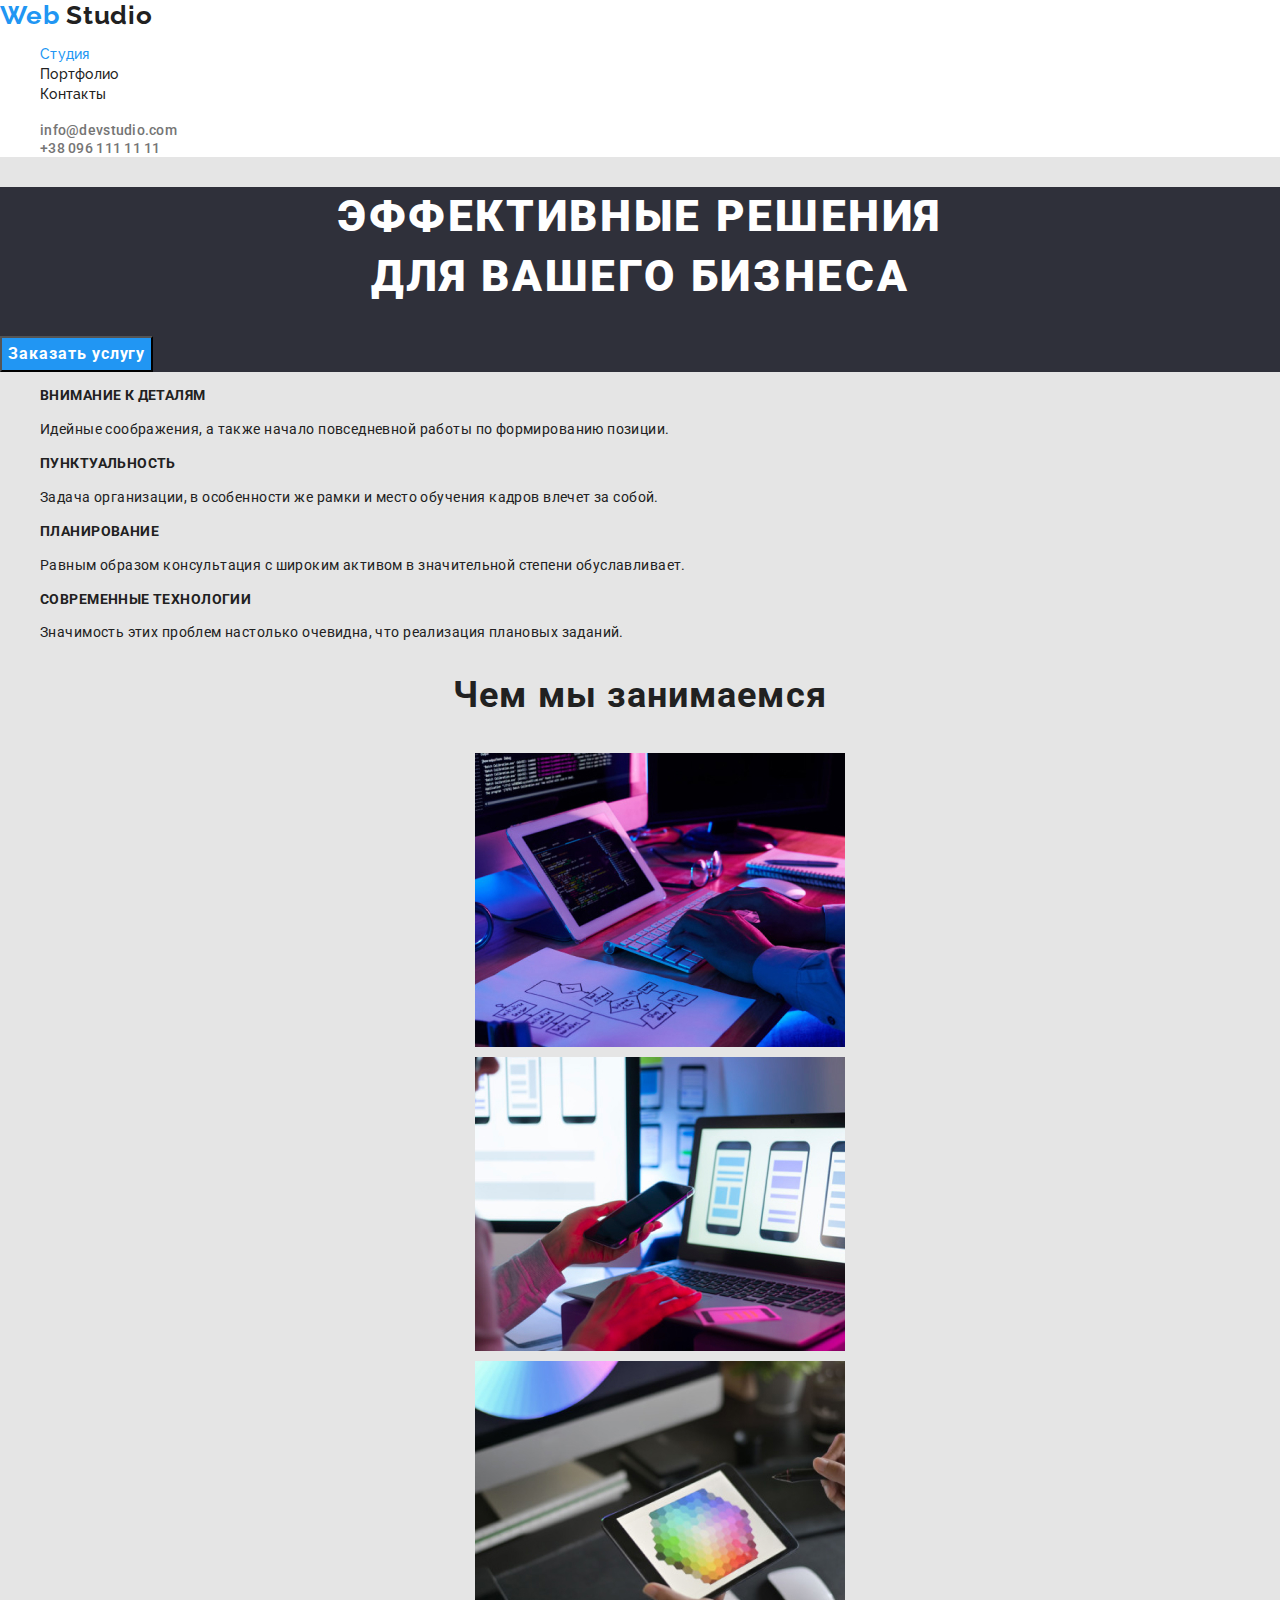
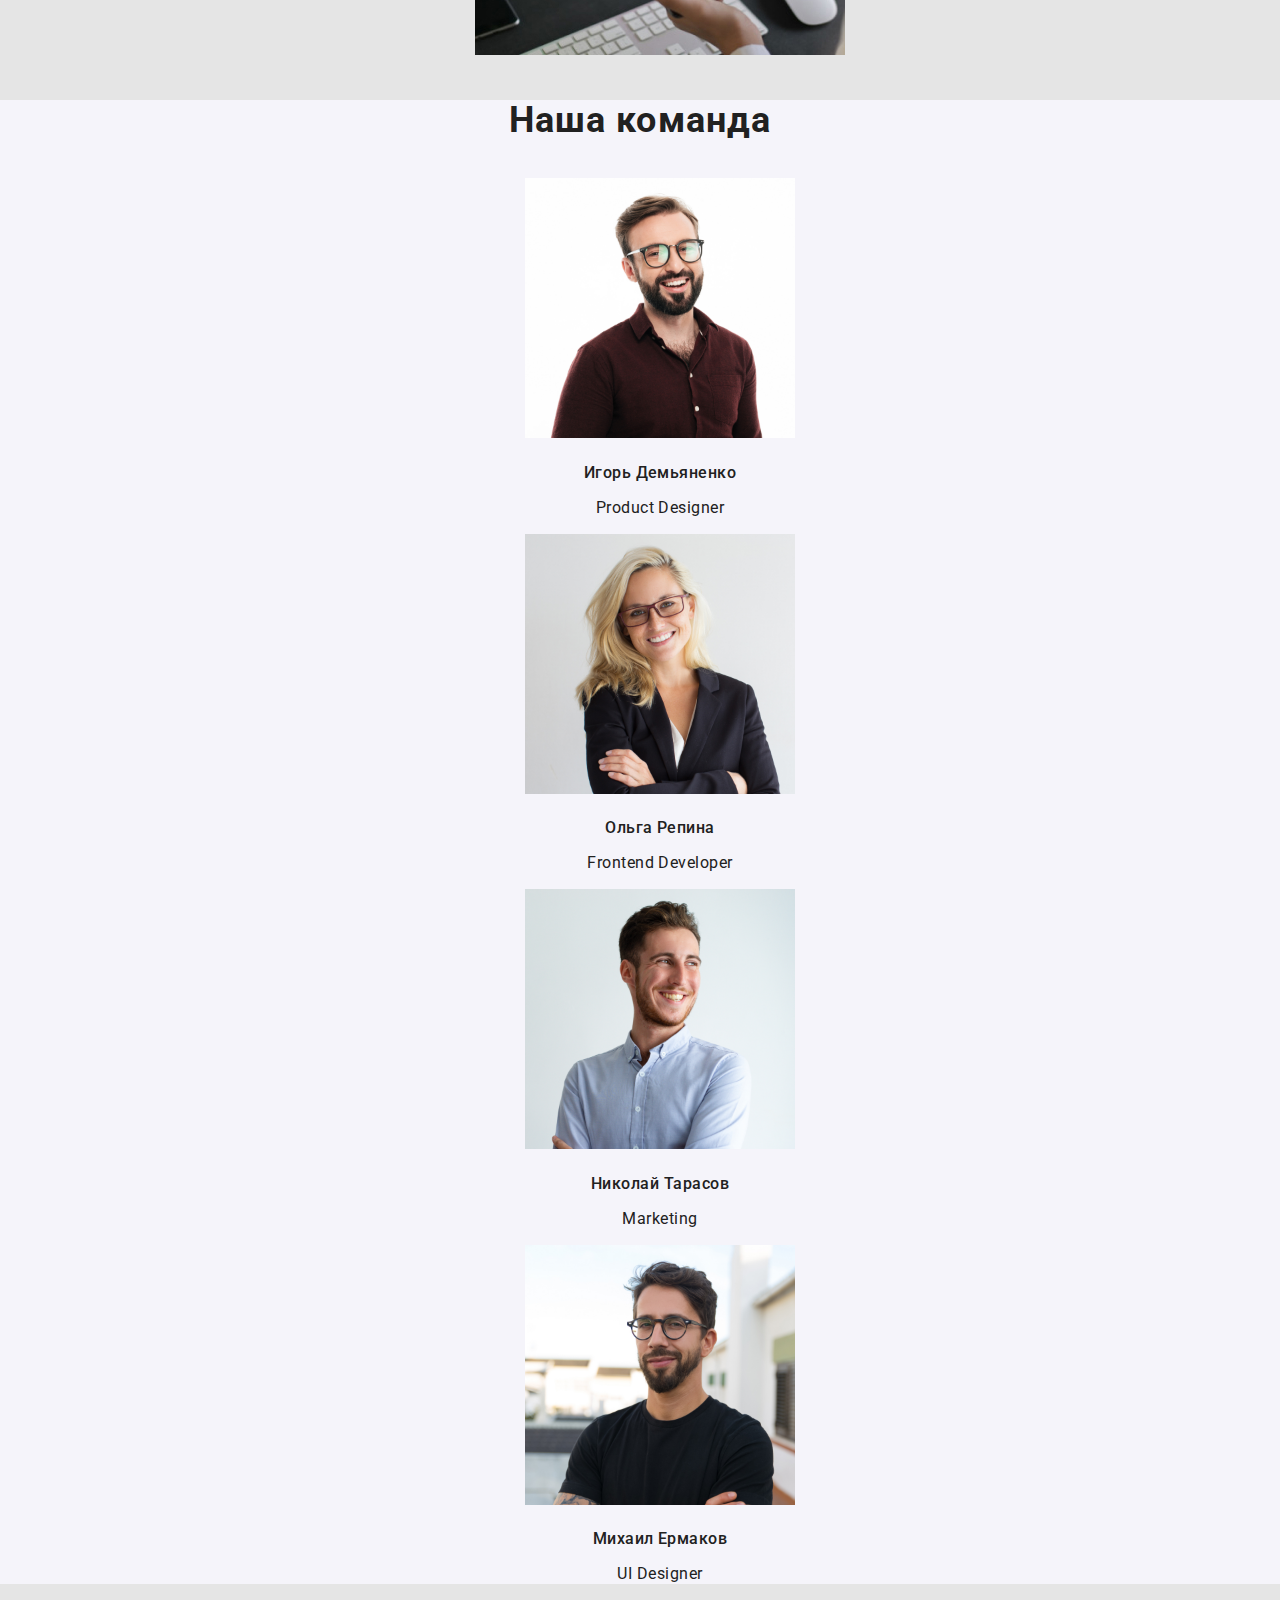
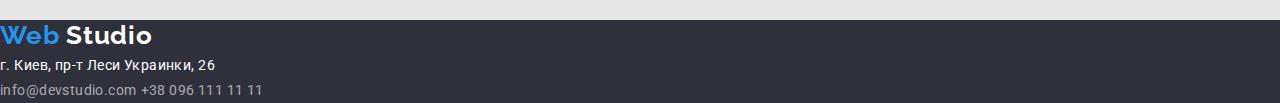
<file: index.html>
<!DOCTYPE html>
<html lang="ru">
<head>
    <meta charset="UTF-8">
    <meta name="viewport" content="width=device-width, initial-scale=1.0">
    <title>Веб-Студия</title>
    <link rel="stylesheet" href="https://cdnjs.cloudflare.com/ajax/libs/modern-normalize/1.0.0/modern-normalize.css">
    <link rel="stylesheet" href="./css/style.css">
    <link rel="preconnect" href="https://fonts.gstatic.com">
<link href="https://fonts.googleapis.com/css2?family=Raleway:wght@700&family=Roboto:wght@400;500;700;900&display=swap" rel="stylesheet">
    
</head>
<body>

    <!-------------------- Хедер с навигацией --------------------->
    <header>
        
            <nav class="nav">
            <a class="header-logo" href="index.html">Web
                <span class="header-studio">Studio</span>
            </a>

            <ul class="list header-list">
                <li>
                    <a class="link header-link active-page" href="index.html">Студия</a>
                </li>
                       
                <li>
                    <a class="link header-link" href="portfolio.html">Портфолио</a>
                </li>
                        
                <li>
                    <a class="link header-link" href="#">Контакты</a>
                </li>
            </ul>
            </nav>
      
    <!--------------------- Контакты хедера ----------------------------->
        
            <ul class="list contact-list">
            <li>
                <a class="link header-contacts" href="mailto:">info@devstudio.com</a>
            </li>
            <li>
                <a class="link header-contacts" href="tel:+380961111111">+38 096 111 11 11</a>
            </li>
            </ul>

    </header>

    <main>
        <!--------------------- Герой --------------------------------->
        <section class="hero text">
                <h1 class="hero-text">Эффективные решения <br>
                     для вашего бизнеса                    
                </h1>
                <button class="button main-button">
                    Заказать услугу
                </button>
        </section>

        <!--------------------- Компетенции --------------------------->
        <section class="competence main-text">
            <h2 class="visually-hidden"></h2>

            <ul class="list competence-list">
                <li>
                    <h3 class="competence-item">Внимание к деталям</h3>
                    <p class="competence-text">Идейные соображения, а также начало 
                        повседневной работы по формированию позиции.
                    </p>
                </li>
                <li>
                    <h3 class="competence-item">Пунктуальность</h3>
                    <p class="competence-text">Задача организации, в особенности же рамки 
                        и место обучения кадров влечет за собой.
                    </p>
                </li>
                <li>
                    <h3 class="competence-item">Планирование</h3>
                    <p class="competence-text">Равным образом консультация с широким активом 
                        в значительной степени обуславливает.
                    </p>
                </li>
                <li>
                    <h3 class="competence-item">Современные технологии</h3>
                    <p class="competence-text">Значимость этих проблем настолько очевидна, 
                        что реализация плановых заданий.
                    </p>
                </li>
            </ul>

        </section>

        <!--------------------- Чем мы занимаемся --------------------->
        <section class="our-work main-text">
            <h2 class="our-work-title">Чем мы занимаемся</h2>
                <ul class="list">
                    <li>
                        <img src="./images/picture1.jpg" alt="Man printing on a keyboard" width="370">
                    </li>
                    <li>
                        <img src="./images/picture2.jpg" alt="Woman keep a smartphone" width="370">
                    </li>
                    <li>
                        <img src="./images/picture3.jpg" alt="Woman keep a tablet" width="370">
                    </li>
                </ul>
        </section>

        <!--------------------- Наша команда -------------------------->
        <section class="our-team main-text">
            <h2 class="our-team-title">Наша команда</H2>
                <ul class="list">
                    <li>
                        <img src="./images/img1.jpg" alt="man in a brown shirt" width="270">
                        <h3 class="team-item">Игорь Демьяненко</h3>
                        <p class="team-text">Product Designer</p>
                    </li>
                    <li>
                        <img src="./images/img2.jpg" alt="woman in a black jacket" width="270">
                        <h3 class="team-item">Ольга Репина</h3>
                        <p class="team-text">Frontend Developer</p>
                    </li>
                    <li>
                        <img src="./images/img3.jpg" alt="man in a blue shirt" width="270">
                        <h3 class="team-item">Николай Тарасов</h3>
                        <p class="team-text">Marketing</p></li>
                    <li> 
                        <img src="./images/img4.jpg" alt="man in a black t-shirt" width="270">
                        <h3 class="team-item">Михаил Ермаков</h3>
                        <p class="team-text">UI Designer</p>
                    </li>
                </ul>
        </section>

    </main>

    <!-------------------- Контакты и адрес ----------------------->
    <footer>

        <nav>
            <a class="footer-logo" href="index.html">Web
                <span class="footer-studio link">Studio</span>
            </a>
        </nav>    
        <address>г. Киев, пр-т Леси Украинки, 26</address> 
        <a class="link footer-link" href="mailto:">info@devstudio.com</a>
        <a class="link footer-link" href="tel:+380961111111">+38 096 111 11 11</a>

    </footer>
</body>
</html>
</file>
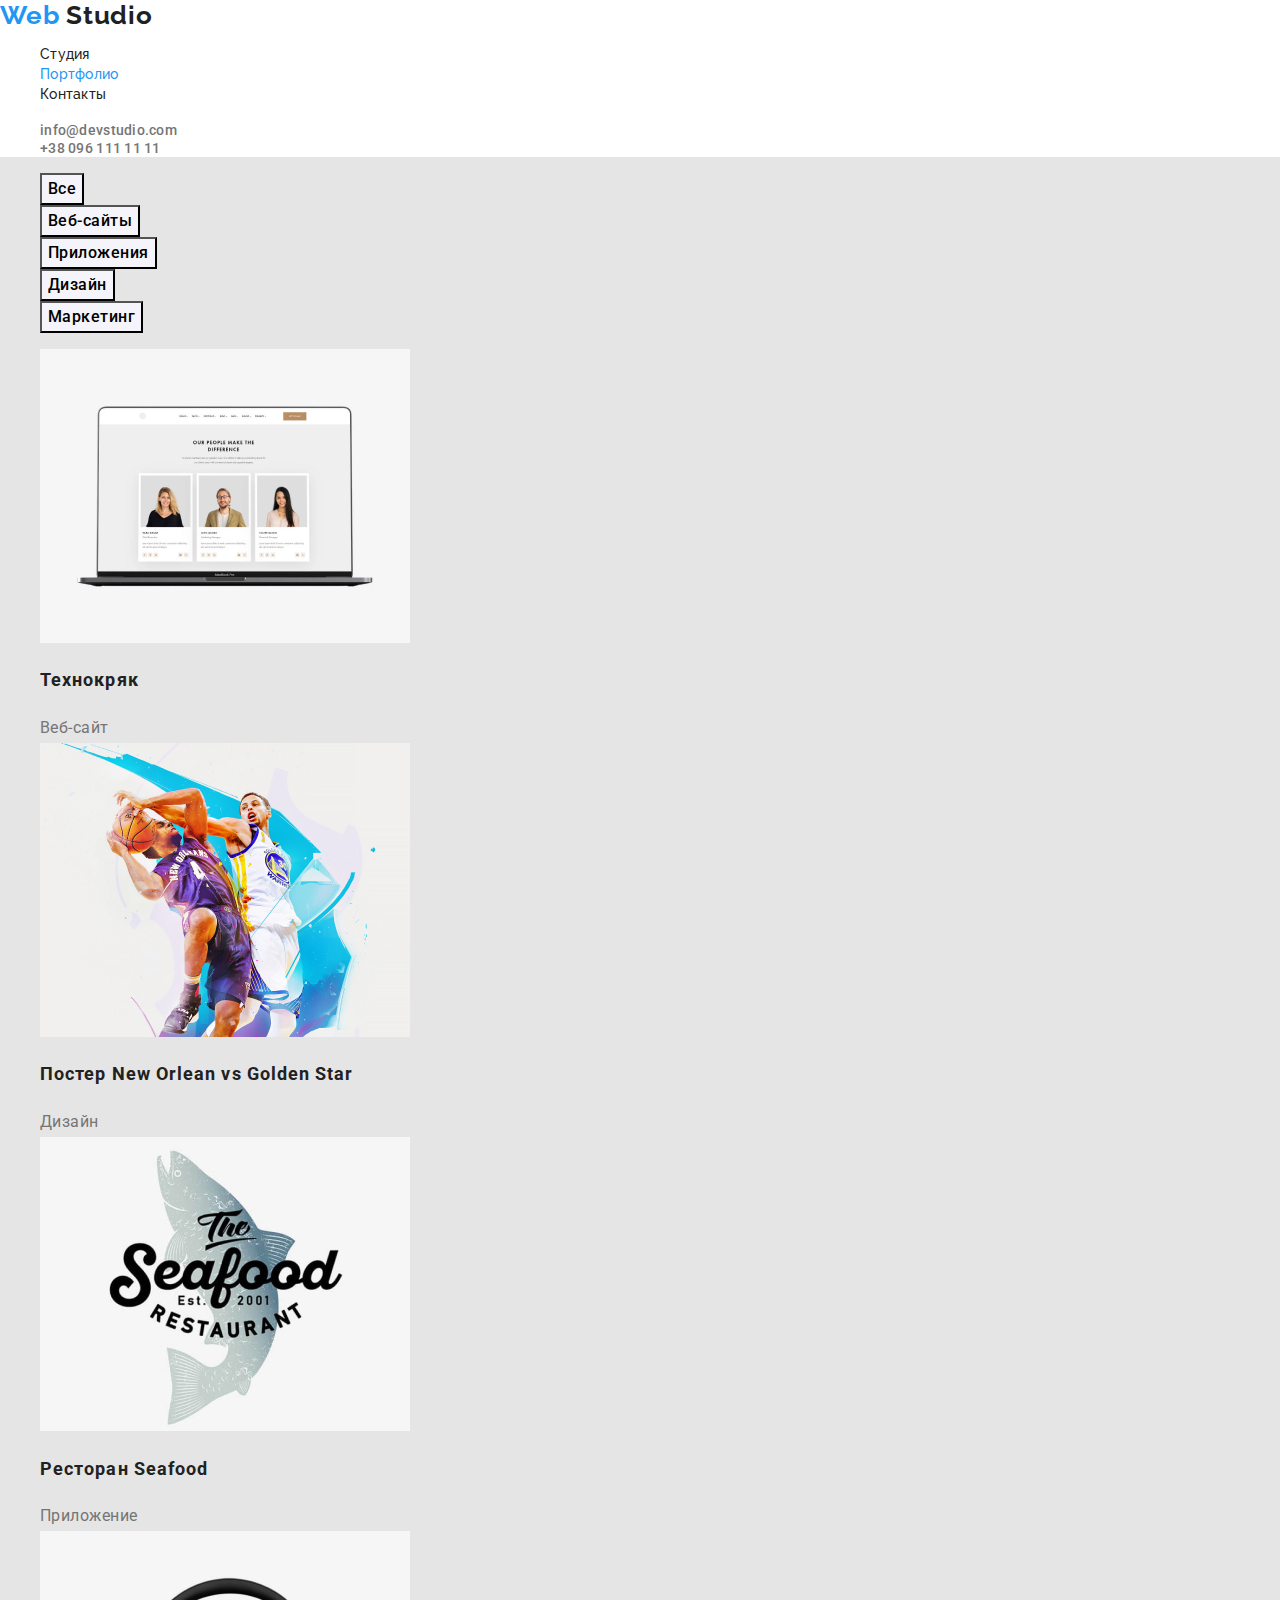
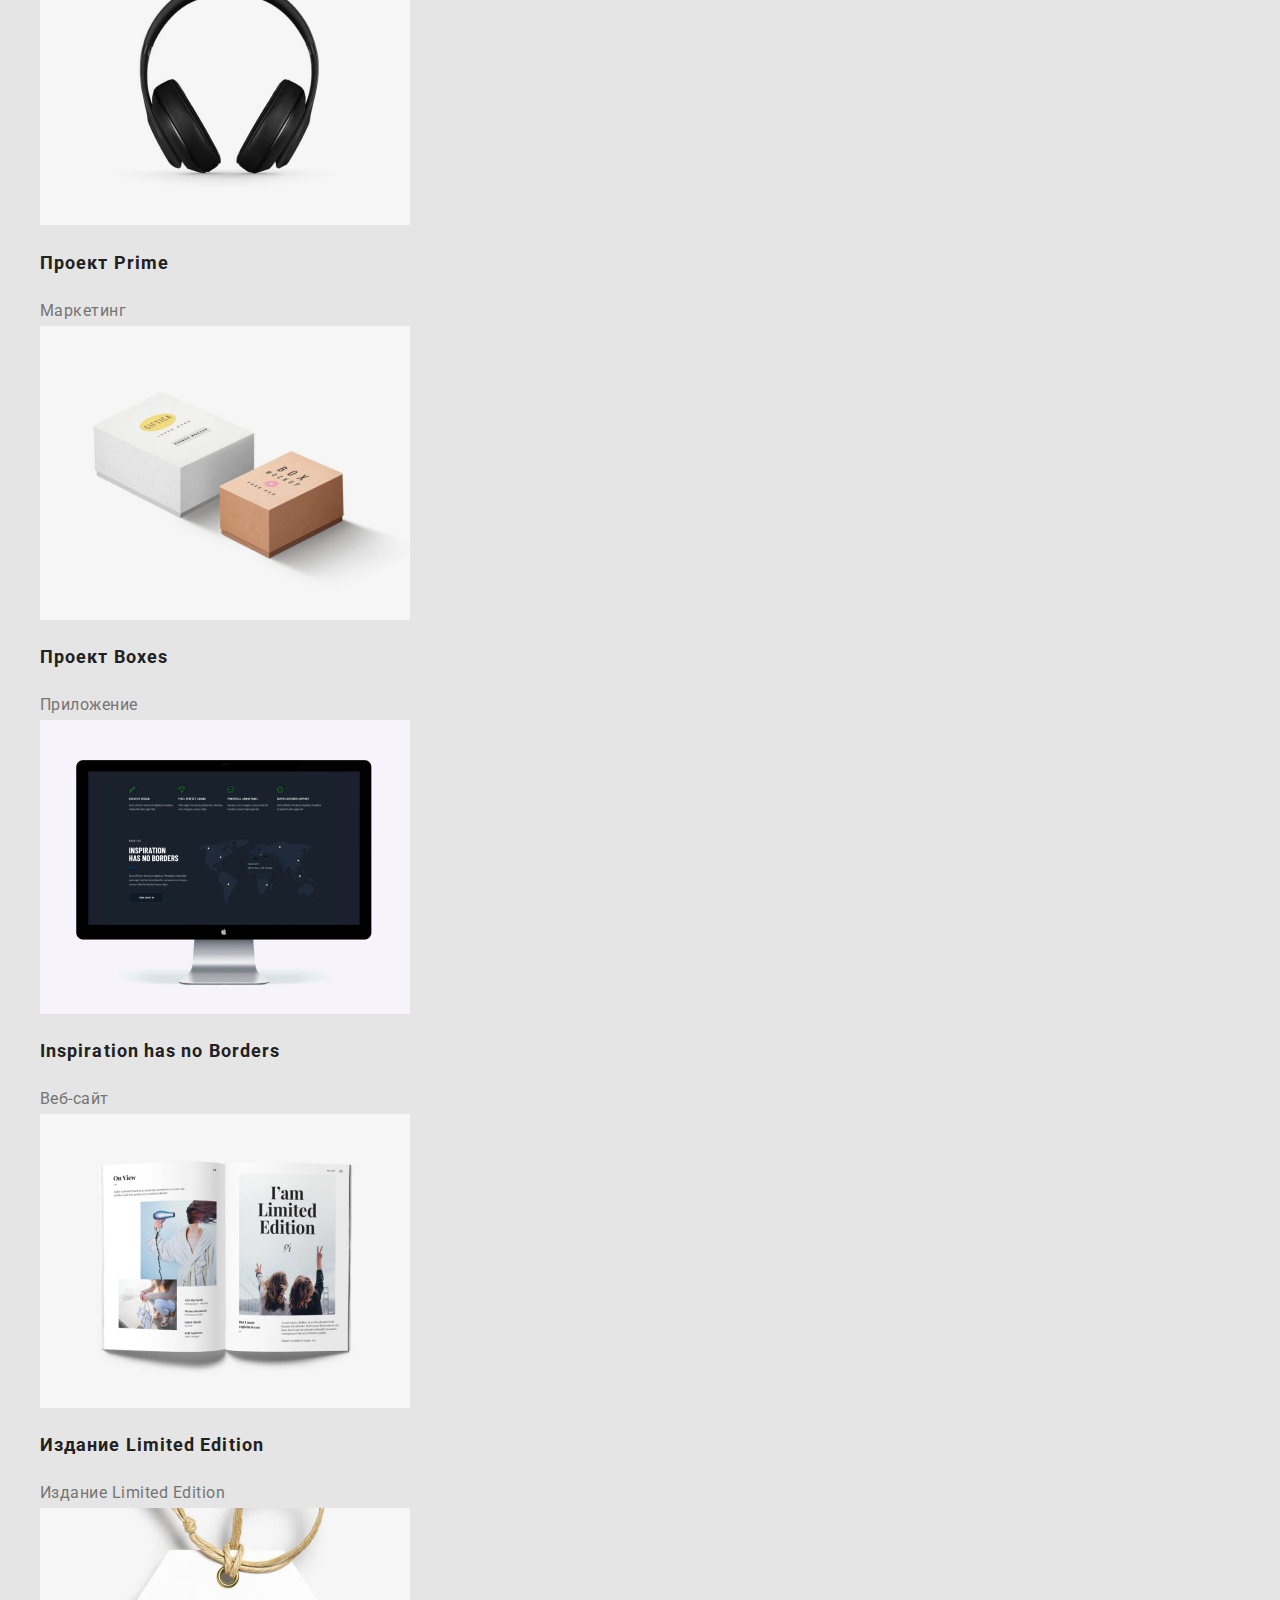
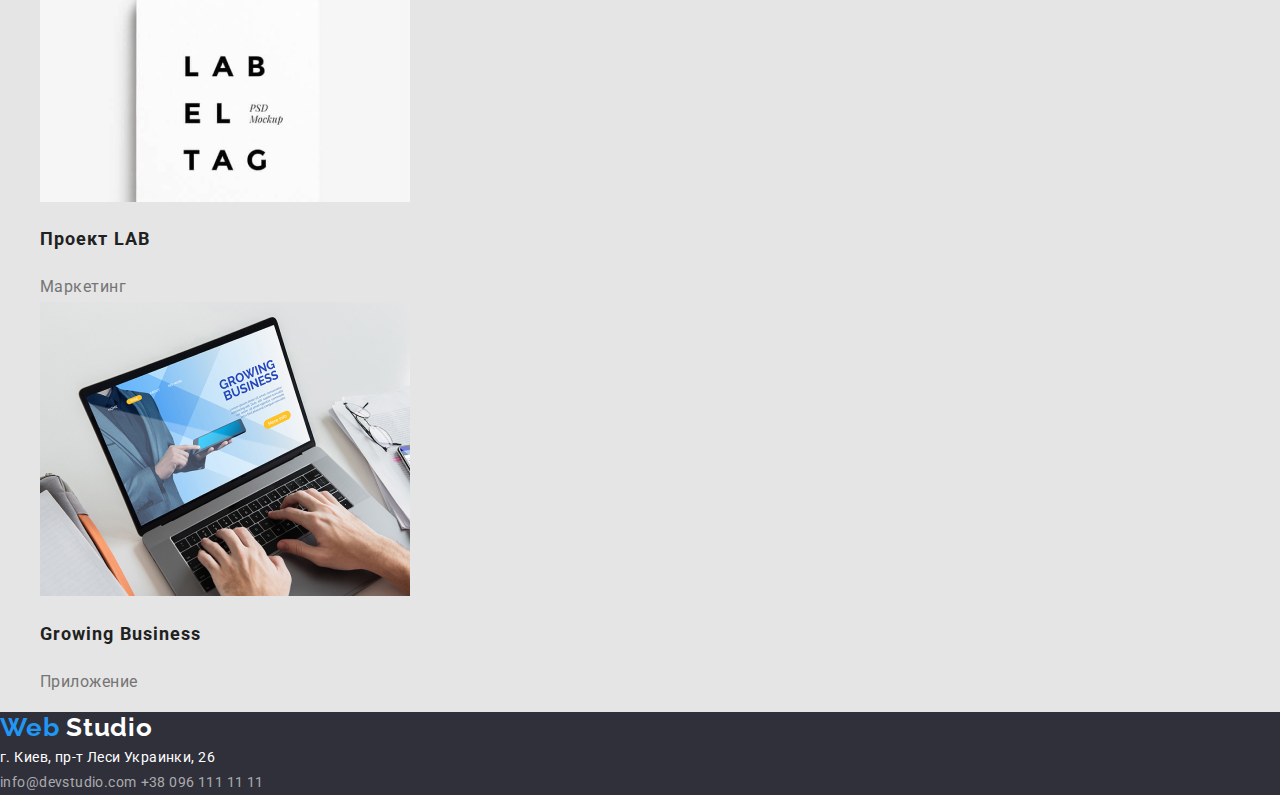
<file: portfolio.html>
<!DOCTYPE html>
<html lang="ru">
  <head>
    <meta charset="UTF-8" />
    <meta name="viewport" content="width=device-width, initial-scale=1.0" />
    <title>Webstudio</title>
    <link rel="stylesheet" href="https://cdnjs.cloudflare.com/ajax/libs/modern-normalize/1.0.0/modern-normalize.css">
    <link rel="preconnect" href="https://fonts.gstatic.com" />
    <link rel="stylesheet" href="./css/style.css">
    <link rel="preconnect" href="https://fonts.gstatic.com">
<link href="https://fonts.googleapis.com/css2?family=Raleway:wght@700&family=Roboto:wght@400;500;700;900&display=swap" rel="stylesheet">
  </head>
  <body>
    <!----------------- Хедер с навигацией ---------------->
    <header>
      <nav class="nav">
        <a class="header-logo" href="index.html">Web
          <span class="header-studio">Studio</span>
        </a>

        <ul class="list header-list">
          <li>
            <a class="link header-link" href="index.html">Студия</a>
          </li>

          <li>
            <a class="link header-link active-page" href="portfolio.html">Портфолио</a>
          </li>

          <li>
            <a class="link header-link" href="#">Контакты</a>
          </li>
        </ul>
      </nav>
    <!------------------Контакты хедера------------------>
      <ul class="list contact-list">
        <li>
          <a class="link header-contacts" href="mailto:">info@devstudio.com</a>
        </li>
        <li>
          <a class="link header-contacts" href="tel:+380961111111">+38 096 111 11 11</a>
        </li>
      </ul>
    </header>

    <main>
    <!------------------ Фильтры Проекты -------------------------->
      <section class="filter main-text">
        <!-- Контейнер для фильтра -->
        <div>
          <ul class="list">
            <li>
              <button class="button-filter" type="button">Все</button>
            </li>
            <li>
              <button class="button-filter" type="button">Веб-сайты</button>
            </li>
            <li>
              <button class="button-filter" type="button">Приложения</button>
            </li>
            <li>
              <button class="button-filter" type="button">Дизайн</button>
            </li>
            <li>
              <button class="button-filter" type="button">Маркетинг</button>
            </li>
          </ul>
        </div>
        <!-- Контейнер для япроектов -->
        <div>        
          <ul class="list project-list">
          <li>
            <img src="./images/open_laptop.jpg" alt="Открытый лептоп"/>
            <h2 class="project-item">Технокряк</h2>
            <a class="link project-text" href="">Веб-сайт</a>
          </li>
          <li>
            <img
              src="./images/basketball_players.jpg"
              alt="Два баскетболиста"
            />
            <h2 class="project-item">Постер New Orlean vs Golden Star</h2>
            <a class="link project-text" href="">Дизайн</a>
          </li>
          <li>
            <img src="./images/seafood_logo.jpg" alt="Логотип реторана рыбы"/>
            <h2 class="project-item">Ресторан Seafood</h2>
            <a class="link project-text" href="">Приложение</a>
          </li>
          <li>
            <img src="./images/headphones.jpg" alt="Наушники"/>
            <h2 class="project-item">Проект Prime</h2>
            <a class="link project-text" href="">Маркетинг</a>
          </li>
          <li>
            <img src="./images/boxes.jpg" alt="Две коробки"/>
            <h2 class="project-item">Проект Boxes</h2>
            <a class="link project-text" href="">Приложение</a>
          </li>
          <li>
            <img src="./images/iMac.jpg" alt="Компьютер iMac"/>
            <h2 class="project-item" lang="en">Inspiration has no Borders</h2>
            <a class="link project-text" href="">Веб-сайт</a>
          </li>
          <li>
            <img src="./images/open_book.jpg" alt="Открытая книга"/>
            <h2 class="project-item">Издание Limited Edition</h2>
            <a class="link project-text" href="">Издание Limited Edition</a>
          </li>
          <li>
            <img src="./images/Label.jpg" alt="Лейба" />
            <h2 class="project-item">Проект LAB</h2>
            <a class="link project-text" href="">Маркетинг</a>
          </li>
          <li>
            <img
              src="./images/hands_on_keyboard.jpg"
              alt="Набор текста на клавиатуре"
            />
            <h2 class="project-item" lang="en">Growing Business</h2>
            <a class="link project-text" href="">Приложение</a>
          </li>
          </ul>
        </div>


      </section>
    </main>

    <!------------------ Контакты и адрес ------------------>
    <footer>
      <nav>
        <a class="footer-logo" href="index.html">Web
            <span class="footer-studio">Studio</span>
        </a>
    </nav>
      <address>г. Киев, пр-т Леси Украинки, 26</address>
      <a class="link footer-link" href="mailto:">info@devstudio.com</a>
      <a class="link footer-link" href="tel:+380961111111">+38 096 111 11 11</a>
    </footer>
  </body>
</html>
</file>
<file: css/style.css>
/* 
Основной цвет текста   #212121; - Заголовки черн
Вторичный цвет текста  #FFFFFF; - Заголовки бел
Цвет текста Параграфы  #757575;

Акцкет 1 ------------- #2196F3; - Синий для кнопок и навигации */


 /* 
 Основной цвет фона  #E5E5E5; - 
 Вторичный цвет фона #2F303A; - Герой и Футер
 Фон хедера          #FFFFFF;

 */

*,
*::before,
*::after {
  box-sizing: border-box;
}

:root {
    --primary-title-color:#212121;
    --secondary-title-color:#FFFFFF;
    --text-color:#757575;
    --accent-color:#2196F3;
    --logo-color:#ffffff;

    --primary-background-color:#E5E5E5;
    --secondary-background-color:#2F303A;
    --header-background-clor:#FFFFFF;  
    --button-background-clor:#F5F4FA;

}

body {
    font-family: 'Roboto', sans-serif;
    font-style: normal;
    background-color: var(--primary-background-color);
}

header {
    background-color: var(--header-background-clor);
}

footer {
    background-color: var(--secondary-background-color);
}

.nav {
    font-family: Raleway;
    font-weight: 700;
    font-size: 26px;
    line-height: 1.19;
    letter-spacing: 0.03em;
}

.nav .header-list {
    font-weight: 500;
    font-size: 14px;
    line-height: 1.42;
    letter-spacing: 0.02em;
}

.hero {
    background-color: var(--secondary-background-color);
    
}

.hero-text {
    font-weight: 900;
    font-size: 44px;
    line-height: 1.36;
    text-align: center;
    letter-spacing: 0.06em;
    text-transform: uppercase;
}

.competence,
.our-work {
    background-color: var(--primary-background-color);
}

.visually-hidden {
    position: absolute;
    clip: rect(0 0 0 0);
    width: 1px;
    height: 1px;
    margin: -1px;
    …
}

.our-work-title,
.our-team-title {
    font-weight: 700;
    font-size: 36px;
    line-height: 1.16;
    text-align: center;
    letter-spacing: 0.03em;
    color: var(--primary-title-color);

}

.our-team {
    background-color: var(--button-background-clor);
}

.button {
    background-color: var(--accent-color);
}

.button-filter {
    font-weight: 500;
    font-size: 16px;
    line-height: 1.62;
    text-align: center;
    letter-spacing: 0.03em;
    background-color: var(--button-background-clor);
}

.button-filter:hover,
.button-filter:focus {
    background-color: var(--accent-color);
}

.hero-text,
.main-button {
    color: var(--secondary-title-color);
}

.main-button {
    font-weight: 700;
    font-size: 16px;
    line-height: 1.87;
    align-items: center;
    text-align: center;
    letter-spacing: 0.06em;
}

.competence-item {
    font-weight: 700;
    font-size: 14px;
    line-height: 1.14;
    letter-spacing: 0.03em;
    text-transform: uppercase;
}

.competence-text {
    font-weight: 400;
    font-size: 14px;
    line-height: 1.71;
    letter-spacing: 0.03em;
}

/* Заголовки с одинаковым размером шрифта */
.our-work,
.our-team {
    font-weight: 700;
    font-size: 36px;
    line-height: 1.16;
    text-align: center;
    letter-spacing: 0.03em;
}

.team-item {
    font-weight: 500;
    font-size: 16px;
    line-height: 1.18;
    text-align: center;
    letter-spacing: 0.03em;
}

.team-text {
    font-weight: 400;
    font-size: 16px;
    line-height: 1.18;
    text-align: center;
    letter-spacing: 0.03em;
}

.header-studio {
    font-family: 'Raleway', sans-serif;
    font-weight: 700;
    font-size: 26px;
    line-height: 1.19;
    /* identical to box height */
    letter-spacing: 0.03em;
    color: var(--primary-title-color);

}

.footer-studio {
    font-family: 'Raleway', sans-serif;
    font-weight: 700;
    font-size: 26px;
    line-height: 1.19;
    /* identical to box height */
    letter-spacing: 0.03em;
    color: var(--logo-color);
}
.footer-logo,
.header-logo {
    font-family: 'Raleway', sans-serif;
    font-weight: 700;
    font-size: 26px;
    line-height: 1.19;
    /* identical to box height */
    letter-spacing: 0.03em;
    color: var(--accent-color);
    text-decoration: none;
    
}

.list {
    color: var(--primary-title-color);
    list-style: none;
}

.link {
    text-decoration: none;
}

.header-list,
.contact-list {
    color: var(--primary-title-color);
}

.header-list .active-page {
    color: var(--accent-color);
}

.header-link {
    color: var(--primary-title-color);
}

.header-contacts {
    font-weight: 500;
    font-size: 14px;
    line-height: 1.14;
    letter-spacing: 0.02em;
    color: var(--text-color);

}

.header-contacts:hover {
    color: var(--accent-color);
}

/* Цвет сделал такой, чтобы было видно реакцию */
.header-link:hover,
.header-link:focus {
    color: #8bf75a;
}

.footer-link {
    font-weight: 400;
    font-size: 14px;
    line-height: 1.71;
    letter-spacing: 0.03em;
    color: rgba(255, 255, 255, 0.6);
}

.footer-link:hover{
    color: var(--accent-color);
}

.text {
    color: var(--text-color);
}

address {
    color: var(--secondary-title-color);
    font-style: normal;
    font-weight: 400;
    font-size: 14px;
    line-height: 2;
    letter-spacing: 0.03em;
}

.project-item {
    font-weight: 700;
    font-size: 18px;
    line-height: 2;
    letter-spacing: 0.06em;
}

.project-text {
    font-weight: 400;
    font-size: 16px;
    line-height: 1.87;
    letter-spacing: 0.03em;
    color: var(--text-color);
}
</file>
